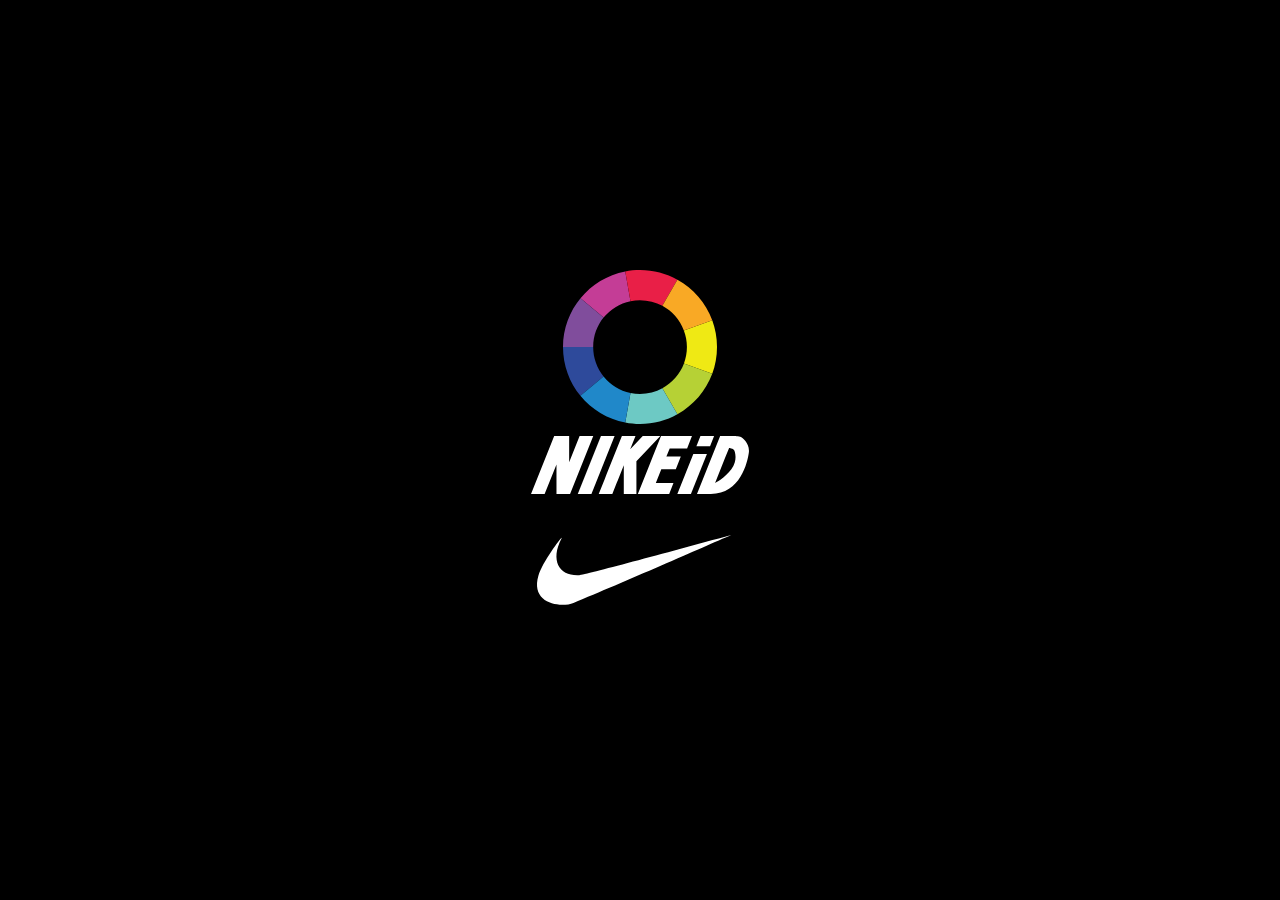
<file: index.html>
<!DOCTYPE html>
<html lang="en" dir="ltr">

<head>
  <meta charset="utf-8">
  <title>Nike logo</title>
  <script src="https://ajax.googleapis.com/ajax/libs/jquery/3.3.1/jquery.min.js"></script>
  <link rel="stylesheet" type="text/css" href="css/style.css">
  <script type="text/javascript" src="js/main.js"></script>
  <script src='js/spectrum.js'></script>
  <link rel='stylesheet' href='css/spectrum.css' />
  <link rel="shortcut icon" href="img/nikeLogo.png">

</head>

<!--  LOADING SCREAN CONTAINER -->

<body onload="loading()">
  <div class="loadingScrean" id="loadingScrean">
    <div class="loadingAnimation">

      <div class="nikeID">
        <img src="img/NikeID_circle.svg" class="rotate">

        <div class="countdown" id="countdown">
          <script>
            var i = 0;
            window.setInterval(function(){
              i++;
              if(i<=8){
              document.getElementById('countdown').innerHTML = i;
            }
            else {
              clearInterval();
            }
            }, 1000);

          </script>
        </div>
        <img src="img/NikeID_text.svg" class="nikeIDText">
      </div>
      <canvas id="c1" class="c1">
        <script>
          var c = document.getElementById("c1");
        c.height = document.documentElement.clientheight;
        c.width = document.documentElement.clientwidth;
        var ctx = c.getContext("2d")
        drawSNike(ctx);
      </script>

    </div>
  </div>

  <!--  PAGE CONTENT CONTAINER -->
  <div class="content" id="content">

    <!--      HEADER     -->
    <div class="nav">
      <div class="headerIcons">
        <img src="img/NikeID_circle.svg" class="headerCircle">
        <img src="img/NikeID_text.svg" class="headerText">
      </div>


      <div class="buttons">
        <div class="button" id="airForce1Button">
          Air Force 1
        </div>
        <div class="button" id="mercurialVaporButton">
          Mercurial Vapor 12
        </div>

      </div>
    </div>


    <!--  AIR FORCE 1 CONTAINER -->
    <div class="airForce1">

      <!--          SVG LOGO CONTAINER         -->
      <div class="svgLogo">
        <svg class="svgLogo" version="1.1" xmlns="http://www.w3.org/2000/svg" xmlns:xlink="http://www.w3.org/1999/xlink" x="0px" y="0px" viewBox="0 0 361 185" style="enable-background:new 0 0 361 185;" xml:space="preserve">
          <style type="text/css">
            .st0 {
              fill: #FFFFFF;
              stroke: #000000;
              stroke-width: 0.5;
              stroke-miterlimit: 10;
            }
          </style>
          <g>
            <path class="st0 colorMain" d="M226.4,39.8c-1.3-1.2-2.7-2.3-4.1-3.4c-2.4-1.9-4.9-3.8-7.6-5.1c-0.9-0.4-2-1-3-0.7c-0.8,0.2-1.5,1.1-2.1,1.7
        		c-0.7,0.6-1.3,1.2-2,1.8c-1.3,1.2-2.7,2.3-4,3.5c-0.6,0.5-1.3,1-1.8,1.6c0,0-1.5,1.5-1.4,4.1c0.1,1.9-0.3,4.1-1.2,5.8
        		c-1,1.7-2.6,3-4.5,3.9c-0.6,0.3-1.2,0.5-1.9,0.3c-2-0.5-1.7-3.7-1.6-5.2c0-0.6,0.1-1.2,0.2-1.8c0-0.3,0.5-2,0.3-2.1
        		c-2-1.8-4.1-2.5-4.1-2.5c-0.1,0.7-0.1,1.3-0.2,2c0,0.4-0.1,0.7-0.1,1.1c0,0.2,0,0.6-0.1,0.8c0,0.1-0.1,0.1-0.1,0.1
        		c-0.3,0.3-0.9,0.4-1.2,0.6c-0.1,0-0.9,0.4-0.9,0.4c-0.1,0.8-0.1,1.7-0.2,2.5c-0.1,1.8-0.2,3.4-0.8,5.1c-0.3,0.9-0.7,1.7-1.3,2.5
        		c-0.5,0.7-1.1,1.4-1.9,1.6c-1,0.2-1.8-0.4-2.4-1c-0.5-0.5-0.8-1.1-1.2-1.6c-0.1-0.2-1.4-2.4-1.3-2.5c0,0-1.5,1.1-1.5,1.1
        		c-0.1,2.3-0.2,4.6-0.4,6.8c0,0.8-0.1,1.6-0.1,2.3c-0.1,1.2-0.2,2.4-0.8,3.5c-0.3,0.6-0.7,1.1-1.1,1.7c-0.5,0.7-1.3,1.5-2.3,1.5
        		c-1.1,0-1.8-1.1-2.2-2c-0.7-1.4-1-3-1.3-4.6c-0.1-0.8-0.3-1.5-0.4-2.3c0,0-5,2.5-5,2.5c-0.1,1-0.2,2-0.3,3.1c-0.1,1,0,2-0.3,3
        		c-0.3,0.8-0.8,1.6-1.5,2.1c-1.1,0.8-2.2,2.1-3.7,2.2c-0.7,0-1.4-0.3-1.8-1c-0.5-0.8-0.6-1.8-0.6-2.6c0-0.5,0-1,0-1.6
        		c0-0.3,0-0.6,0-0.9c0-0.2,0-0.9,0.1-1c0,0-4.8,4.7-4.8,4.7c0,2.4,0,4.8,0,7.1c0,1.1,0,2.2,0,3.3c0,0.1,0,0.2,0,0.4
        		c-0.1,0.1-0.2,0.2-0.3,0.3c-1.2,1.1-3.1,2.3-4.7,1.6c-2.1-0.9-1.8-4.4-1.7-6.2c0.1-0.8,0.2-1.6,0.3-2.4l-5.4,1.5c0,0-5.8,16.2-9,7
        		l-6.3,3.6c0,2.1-0.3,4.5-1.2,6.4c-0.5,1.1-1.3,2.2-2.7,2.1c-4.1-0.2-4.3-5.3-3.7-8.3c0,0,0-0.2,0.1-0.2c0,0-15.6,7.3-15.6,7.3
        		s-1.1,9.2,5.2,8.7c6.3-0.5,8.1-1.1,22.4-6.4c4.5-1.7,9-3.3,13.4-5c3.2-1.2,6.3-2.4,9.5-3.6c0.5-0.2,1-0.4,1.5-0.6
        		c0.5-0.2,1-0.3,1.4-0.5c0.5-0.2,0.9-0.6,1.3-0.9c1-0.8,2-1.6,3-2.3c3-2.2,6.2-4.3,9.5-6.1c2.1-1.1,4.3-2.1,6.5-2.9
        		c1.2-0.4,2.4-0.6,3.4-1.4c2-1.5,3.6-3.6,5.3-5.4c2.1-2.2,4.4-4.2,7-5.9c1.5-1,3.1-1.9,4.8-2.7c0.8-0.4,1.7-0.8,2.6-1.1
        		c0.8-0.3,1.7-0.5,2.4-1c3.7-2.4,7.4-4.7,11.2-7c3.4-2.1,6.9-4.2,10.3-6.2c2.3-1.4,4.6-2.7,6.9-4.1C225.6,40.3,226,40.1,226.4,39.8z
        		" />
            <path class="st0 colorMain" d="M333.7,121.1c-0.2,1.7-0.3,3.3-0.5,5c0,0,3-3.9,2.6-38.1c0-3.8-0.2-7.7-0.6-11.5c-0.6-6.6-1.6-13.2-3.6-19.5
          		c-0.6-2-1.3-4-2.2-6c-1.2-2.7-3-5.1-3.7-8c-0.1-0.3-0.1-0.7-0.3-1c-0.8-1.4-2.7-1.5-4.1-1.3c-5.2,0.7-9.9,3.8-11.6,9
          		c-2.9,9-7.7,12.9-18.4,17.7c-10.7,4.8-45.1-18.7-45.1-18.7c5.8-9.4-11.4-29.7-15.3-34.8s-12,0.5-12,0.5l0,0c0,0,0,0,0,0
          		c2.1,1.2,6.6,4.9,6.6,4.9s1.6,1.3-1.3,2c-2.8,1.1-3.7,1.8-3.7,1.8s-3.9,3.2-4.6,4.5c-2.8,0-6.7-0.1-11.3,4.6l-4.2-3.6L188,40.2
          		h-1.6c0,0-2.2,2.3-6.9,6.2s-4.2,4.5-4.2,4.5c-5.8,1.9-8.8,6.9-8.8,6.9c-2.7-0.5-2.4-0.3-8.1,2.2c-5.7,2.5-4.9,4-4.9,4
          		c-2.8,0.5-10.6,4.2-10.6,6.2c0,2-2.8,3.4-2.8,3.4c-7.1-1.3-11.5,5.1-11.8,6.5c-0.3,1.4-3.4,3.5-3.4,3.5c-5.9-2.7-11.8,4.4-11.8,4.4
          		c-0.6,3-0.5,8.1,3.7,8.3c1.3,0.1,2.2-1,2.7-2.1c0.9-2,1.1-4.3,1.2-6.4l6.3-3.6c3.3,9.2,9-7,9-7l5.4-1.5c-0.1,0.8-0.2,1.6-0.3,2.4
          		c-0.1,1.7-0.4,5.3,1.7,6.2c1.6,0.7,3.5-0.5,4.7-1.6c0.1-0.1,0.2-0.2,0.3-0.3c0-0.1,0-0.2,0-0.4c0-1.1,0-2.2,0-3.3
          		c0-2.4,0-4.8,0-7.1c0,0,4.7-4.7,4.8-4.7c-0.1,0.1-0.1,0.8-0.1,1c0,0.3,0,0.6,0,0.9c0,0.5,0,1,0,1.6c0.1,0.9,0.1,1.9,0.6,2.6
          		c0.4,0.6,1.1,1,1.8,1c1.5-0.1,2.6-1.3,3.7-2.2c0.7-0.5,1.2-1.3,1.5-2.1c0.3-1,0.3-2,0.3-3c0.1-1,0.2-2,0.3-3.1l5-2.5
          		c0.1,0.8,0.2,1.6,0.4,2.3c0.3,1.6,0.7,3.2,1.3,4.6c0.4,0.9,1.1,2,2.2,2c0.9,0,1.7-0.9,2.3-1.5c0.4-0.5,0.8-1.1,1.1-1.7
          		c0.6-1.1,0.8-2.3,0.8-3.5c0-0.8,0.1-1.6,0.1-2.3c0.1-2.3,0.2-4.6,0.4-6.8l1.5-1.1c-0.1,0.1,1.1,2.3,1.3,2.5
          		c0.3,0.6,0.7,1.1,1.2,1.6c0.6,0.7,1.5,1.3,2.4,1c0.8-0.2,1.4-0.9,1.9-1.6c0.5-0.8,0.9-1.6,1.3-2.5c0.7-1.7,0.7-3.3,0.8-5.1
          		c0.1-0.8,0.1-1.7,0.2-2.5c0-0.1,0.9-0.4,0.9-0.4c0.4-0.2,0.9-0.3,1.2-0.6c0,0,0.1-0.1,0.1-0.1c0.1-0.2,0.1-0.5,0.1-0.8
          		c0-0.4,0.1-0.7,0.1-1.1c0.1-0.7,0.1-1.3,0.2-2c0,0,2.1,0.8,4.1,2.5c0.1,0.1-0.3,1.8-0.3,2.1c-0.1,0.6-0.2,1.2-0.2,1.8
          		c-0.1,1.5-0.3,4.7,1.6,5.2c0.6,0.1,1.3-0.1,1.9-0.3c1.8-0.9,3.4-2.1,4.5-3.9c1-1.7,1.3-3.9,1.2-5.8c-0.1-2.5,1.4-4.1,1.4-4.1
          		c0.5-0.6,1.2-1,1.8-1.6c1.3-1.2,2.7-2.3,4-3.5c0.7-0.6,1.3-1.2,2-1.8c0.6-0.5,1.3-1.4,2.1-1.7c0.9-0.3,2.1,0.3,3,0.7
          		c2.7,1.3,5.2,3.2,7.6,5.1c1.4,1.1,2.8,2.2,4.1,3.4c-0.4,0.3-0.9,0.5-1.3,0.8c-2.3,1.3-4.6,2.7-6.9,4.1c-3.4,2.1-6.9,4.1-10.3,6.2
          		c-3.8,2.3-7.5,4.6-11.2,7c-0.7,0.5-1.6,0.7-2.4,1c-0.9,0.3-1.7,0.7-2.6,1.1c-1.7,0.8-3.3,1.7-4.8,2.7c-2.6,1.7-4.8,3.7-7,5.9
          		c-1.7,1.8-3.3,3.9-5.3,5.4c-1,0.8-2.2,0.9-3.4,1.4c-2.2,0.8-4.4,1.8-6.5,2.9c-3.3,1.8-6.5,3.8-9.5,6.1c-1,0.7-2,1.5-3,2.3
          		c-0.4,0.3-0.8,0.7-1.3,0.9c-0.5,0.2-1,0.3-1.4,0.5c-0.5,0.2-1,0.4-1.5,0.6c-3.2,1.2-6.3,2.4-9.5,3.6c-4.5,1.7-8.9,3.4-13.4,5
          		c-14.3,5.3-16,5.9-22.4,6.4c-6.3,0.5-5.2-8.7-5.2-8.7c-7,4.8-59,18.8-59,18.8c5.8,1,29.8,4.9,46,4.9s33.3-0.6,33.3-0.6
          		s12.4,0,11.6-12.4c-0.5-5.6-0.5-8.5-0.5-8.5l23.6-9.5c0,0,9.5,16,19,21.7c9.6,5.7,17.2,11.3,21.1,20.6c1.7,3.8,1.6,4.7,1.3,6
          		c0,0,0,0,0,0c15.4-2.4,45.4-5.8,65.4-7.7c0,0,0,0,0,0c-2.2-14.1-9.8-26.7-9.8-26.7l78.4-20c0.3,0.3,0.7,0.7,1,1
          		c1.8,2.1,3.3,4.6,4.1,7.3c0.3,1.1,0.5,2.2,0.6,3.4c0,0.6,0,1.1,0,1.7c0,0.7,0.3,1.4,0.5,2.1c0.1,0.7,0.2,1.4,0.3,2.1
          		c0.4,3.6,0.2,7.3,0.1,10.9C334.3,113.8,334,117.5,333.7,121.1z M227,40.3c0,0,8.1,7.3,15.6,14.3s24.6,14.1,36.1,18.3s25-0.9,27.2-2
          		c2.6,0.4,5.8,4.1,5.8,4.1l-74,14.3c0,0-0.8-0.7-13.2-7.9S204,53.9,204,53.9L227,40.3z M247.3,101.3l-37.6,7.5
          		c0,0-24.8,5.4-31.5-9.5c-6.8-19.4,22.8-32.5,22.8-32.5c-7.1,34.3,36.1,23.5,36.1,23.5s49.2-9,66.7-12.6s23.4,3,23.4,3L247.3,101.3z
          		" />
          </g>
          <g>
            <path class="st0 colorSwosh" d="M327.1,80.7c0,0-5.9-6.5-23.4-3S237,90.4,237,90.4s-43.3,10.8-36.1-23.5c0,0-29.5,13.1-22.8,32.5
        		c6.8,14.9,31.5,9.5,31.5,9.5l37.6-7.5L327.1,80.7z" />
          </g>
          <g>
            <path class="st0 colorFrontPanel" id="colorFrontPanel" d="M192.3,136.3c0.5-0.1,1.1-0.2,1.7-0.3c0,0,0,0,0,0c0.2-1.3,0.3-2.2-1.3-6c-3.9-9.3-11.5-14.9-21.1-20.6
        		c-9.6-5.7-19-21.7-19-21.7L129,97.3c0,0,0.1,2.9,0.5,8.5c0.8,12.4-11.6,12.4-11.6,12.4s-17,0.6-33.3,0.6s-40.3-3.9-46-4.9
        		c-4.4,4-8.6,17.3-8.6,17.3c6.8,2.1,33.6,9.8,60,9.9S171.3,139.7,192.3,136.3z" />
          </g>
          <g>
            <path class="st0 colorBackPanel" d="M311.6,74.9c0,0-3.2-3.6-5.8-4.1c-2.2,1.1-15.8,6.3-27.2,2s-28.6-11.3-36.1-18.3S227,40.3,227,40.3l-23,13.6
        		c0,0,8,20.3,20.4,27.4s13.2,7.9,13.2,7.9L311.6,74.9z" />
            <path class="st0 colorBackPanel" d="M249.6,101.7c0,0,7.5,12.6,9.8,26.7c0,0,0,0,0,0c8.6-0.8,15.3-1.3,18.3-1.4c10.1-0.1,55.5-0.9,55.5-0.9
        		c0.2-1.7,0.4-3.3,0.5-5c0.4-3.7,0.6-7.3,0.8-11c0.2-3.6,0.3-7.3-0.1-10.9c-0.1-0.7-0.2-1.4-0.3-2.1c-0.2-0.7-0.5-1.4-0.5-2.1
        		c0-0.6,0-1.1,0-1.7c-0.1-1.1-0.3-2.3-0.6-3.4c-0.8-2.7-2.2-5.2-4.1-7.3c-0.3-0.4-0.6-0.7-1-1" />
          </g>
          <g>
            <path class="st0 colorTop" d="M226.4,39.8c-1.3-1.2-2.7-2.3-4.1-3.4c-2.4-1.9-4.9-3.8-7.6-5.1c-0.9-0.4-2-1-3-0.7c-0.8,0.2-1.5,1.1-2.1,1.7
        		c-0.7,0.6-1.3,1.2-2,1.8c-1.3,1.2-2.7,2.3-4,3.5c-0.6,0.5-1.3,1-1.8,1.6c0,0-1.5,1.5-1.4,4.1c0.1,1.9-0.3,4.1-1.2,5.8
        		c-1,1.7-2.6,3-4.5,3.9c-0.6,0.3-1.2,0.5-1.9,0.3c-2-0.5-1.7-3.7-1.6-5.2c0-0.6,0.1-1.2,0.2-1.8c0-0.3,0.5-2,0.3-2.1
        		c-2-1.8-4.1-2.5-4.1-2.5c-0.1,0.7-0.1,1.3-0.2,2c0,0.4-0.1,0.7-0.1,1.1c0,0.2,0,0.6-0.1,0.8c0,0.1-0.1,0.1-0.1,0.1
        		c-0.3,0.3-0.9,0.4-1.2,0.6c-0.1,0-0.9,0.4-0.9,0.4c-0.1,0.8-0.1,1.7-0.2,2.5c-0.1,1.8-0.2,3.4-0.8,5.1c-0.3,0.9-0.7,1.7-1.3,2.5
        		c-0.5,0.7-1.1,1.4-1.9,1.6c-1,0.2-1.8-0.4-2.4-1c-0.5-0.5-0.8-1.1-1.2-1.6c-0.1-0.2-1.4-2.4-1.3-2.5c0,0-1.5,1.1-1.5,1.1
        		c-0.1,2.3-0.2,4.6-0.4,6.8c0,0.8-0.1,1.6-0.1,2.3c-0.1,1.2-0.2,2.4-0.8,3.5c-0.3,0.6-0.7,1.1-1.1,1.7c-0.5,0.7-1.3,1.5-2.3,1.5
        		c-1.1,0-1.8-1.1-2.2-2c-0.7-1.4-1-3-1.3-4.6c-0.1-0.8-0.3-1.5-0.4-2.3c0,0-5,2.5-5,2.5c-0.1,1-0.2,2-0.3,3.1c-0.1,1,0,2-0.3,3
        		c-0.3,0.8-0.8,1.6-1.5,2.1c-1.1,0.8-2.2,2.1-3.7,2.2c-0.7,0-1.4-0.3-1.8-1c-0.5-0.8-0.6-1.8-0.6-2.6c0-0.5,0-1,0-1.6
        		c0-0.3,0-0.6,0-0.9c0-0.2,0-0.9,0.1-1c0,0-4.8,4.7-4.8,4.7c0,2.4,0,4.8,0,7.1c0,1.1,0,2.2,0,3.3c0,0.1,0,0.2,0,0.4
        		c-0.1,0.1-0.2,0.2-0.3,0.3c-1.2,1.1-3.1,2.3-4.7,1.6c-2.1-0.9-1.8-4.4-1.7-6.2c0.1-0.8,0.2-1.6,0.3-2.4l-5.4,1.5c0,0-5.8,16.2-9,7
        		l-6.3,3.6c0,2.1-0.3,4.5-1.2,6.4c-0.5,1.1-1.3,2.2-2.7,2.1c-4.1-0.2-4.3-5.3-3.7-8.3c0,0,0-0.2,0.1-0.2c0,0-15.6,7.3-15.6,7.3
        		s-1.1,9.2,5.2,8.7c6.3-0.5,8.1-1.1,22.4-6.4c4.5-1.7,9-3.3,13.4-5c3.2-1.2,6.3-2.4,9.5-3.6c0.5-0.2,1-0.4,1.5-0.6
        		c0.5-0.2,1-0.3,1.4-0.5c0.5-0.2,0.9-0.6,1.3-0.9c1-0.8,2-1.6,3-2.3c3-2.2,6.2-4.3,9.5-6.1c2.1-1.1,4.3-2.1,6.5-2.9
        		c1.2-0.4,2.4-0.6,3.4-1.4c2-1.5,3.6-3.6,5.3-5.4c2.1-2.2,4.4-4.2,7-5.9c1.5-1,3.1-1.9,4.8-2.7c0.8-0.4,1.7-0.8,2.6-1.1
        		c0.8-0.3,1.7-0.5,2.4-1c3.7-2.4,7.4-4.7,11.2-7c3.4-2.1,6.9-4.2,10.3-6.2c2.3-1.4,4.6-2.7,6.9-4.1C225.6,40.3,226,40.1,226.4,39.8z
        		" />
            <path class="st0 colorTop" d="M200.8,28.8C200.8,28.8,200.8,28.8,200.8,28.8c0.1-0.1,0.3-0.2,0.6-0.5c2.9-2.5,15.8-13.6,17.8-13.7
        		c2.1,1.2,6.6,4.9,6.6,4.9s1.6,1.3-1.3,2c-2.8,1.1-3.7,1.8-3.7,1.8s-3.9,3.2-4.6,4.5c-2.8,0-6.7-0.1-11.3,4.6" />
          </g>
          <g>
            <path class="st0 colorMidsole" d="M39.7,153.2c0.4,0.5,0.9,0.9,1.4,1.3c3.3,2.8,7.4,4.5,11.6,5.5c3.6,0.9,7.2,1.7,10.8,2.3
        		c1.8,0.3,3.7,0.5,5.5,0.7c1.8,0.2,3.7,0.4,5.5,0.5c1.8,0.1,3.5,0.2,5.3,0.3c1.6,0.1,3.2,0.1,4.8,0.2c1.4,0,2.8,0.1,4.2,0.1
        		c1.1,0,2.2,0,3.2,0c0.7,0,1.4,0,2.1,0c0.3,0,0.5,0,0.8,0l161.2,0.5c0,0,48.3,0,58.5-0.2c8-0.1,14.6-2.5,18.3-4.7
        		c1.4-1,2.4-1.7,2.4-1.7c2.4-13-2-31.9-2-31.9s-45.4,0.8-55.5,0.9s-64.3,6-85.3,9.3s-76,4.8-102.3,4.7s-53.3-7.8-60-9.9
        		c-4.9,7.9-5.5,14.9-5.5,14.9C30,146.8,34.9,148,39.7,153.2z" />
          </g>
          <g>
            <path class="st0 colorSole" d="M214.3,174.7h79.3c0,0,22.2-0.2,32.8-4.5c10.7-4.3,8.7-7.7,8.7-12.2c-2.5,2.3-10.5,6.2-20.7,6.3
        		c-10.2,0.2-58.5,0.2-58.5,0.2L94.8,164c-0.3,0-0.5,0-0.8,0c-0.7,0-1.4,0-2.1,0c-1.1,0-2.2,0-3.2,0c-1.4,0-2.8,0-4.2-0.1
        		c-1.6,0-3.2-0.1-4.8-0.2c-1.8-0.1-3.5-0.2-5.3-0.3c-1.8-0.1-3.7-0.3-5.5-0.5c-1.8-0.2-3.7-0.4-5.5-0.7c-3.6-0.6-7.2-1.4-10.8-2.3
        		c-4.1-1.1-8.3-2.7-11.6-5.5c-0.5-0.4-1-0.9-1.4-1.3c-4.8-5.2-9.7-6.3-15.2-7.2c-0.8,2.8-2.7,14.2,14.5,19.7s47.5,8.7,60.2,8.7
        		S214.3,174.7,214.3,174.7z" />
          </g>
          <g>
            <path class="st0 colorAir" d="M296.3,146.3l-5,10.3l1.5,0l0.9-1.5h2.8v1.5h0.9v-10.3H296.3z M296,154.1h-2l2-4.1V154.1z" />
            <path class="st0 colorAir" d="M308.7,148.8c-0.1-2.4-4.3-2.6-4.3-2.6l-3,10.3h1.5l0.9-3.4l2.2,3.4h2l-2.6-3.9
        		C307.2,152.7,308.7,151.3,308.7,148.8z M304.6,151.1l0.7-3.6c0,0,2.1-0.1,1.9,2.2C307.1,150.4,306.8,151.3,304.6,151.1z" />
            <polyline class="st0 colorAir" points="298.3,156.5 301.1,146.3 302.5,146.3 299.8,156.5 	" />
          </g>
        </svg>
      </div>

      <!--        COLORPICKERS       -->
      <div class="row">
        <div class="element" id="colorSole">
          <div class="title">
            Sole
          </div>
          <div class="picker">
            <input type='text' id="colorSoleP" />
          </div>
        </div>

        <div class="element" id="colorMidsole">
          <div class="title">
            Midsole
          </div>
          <div class="picker">
            <input type='text' id="colorMidsoleP" />
          </div>
        </div>

        <div class="element" id="colorFrontPanel">
          <div class="title">
            Front panel
          </div>
          <div class="picker">
            <input type='text' id="colorFrontPanelP" />
          </div>
        </div>

        <div class="element" id="colorBackPanel">
          <div class="title">
            Back panel
          </div>
          <div class="picker">
            <input type='text' id="colorBackPanelP" />
          </div>
        </div>

        <div class="element" id="colorMain">
          <div class="title">
            Base
          </div>
          <div class="picker">
            <input type='text' id="colorMainP" />
          </div>
        </div>

        <div class="element" id="colorSwosh">
          <div class="title">
            Swosh
          </div>
          <div class="picker">
            <input type='text' id="colorSwoshP" />
          </div>
        </div>

        <div class="element" id="colorAir">
          <div class="title">
            AIR logo
          </div>
          <div class="picker">
            <input type='text' id="colorAirP" />
          </div>
        </div>

        <div class="element" id="colorTop">
          <div class="title">
            Top
          </div>
          <div class="picker">
            <input type='text' id="colorTopP" />
          </div>
        </div>

        <script>
          pickersAirForce1();
          hoverOverlay();
        </script>
      </div>

    </div>

    <!--  MERCURIAL VAPOR CONTAINER -->
    <div class="mercurialVapor">

      <!--          SVG LOGO CONTAINER         -->
      <div class="svgLogo" style="/*padding-top: 223px;*/padding-top: 50px;">
        <svg version="1.1" xmlns="http://www.w3.org/2000/svg" xmlns:xlink="http://www.w3.org/1999/xlink" x="0px" y="0px" viewBox="0 0 91.8 42.4" style="enable-background:new 0 0 113.4 65.2;" xml:space="preserve">
          <style type="text/css">
            .st1 {
              fill: white;
              stroke: #000000;
              stroke-width: 0.25;
              stroke-miterlimit: 10;
            }
          </style>
          <g>
            <path class="st1 solePlate" d="M0,29.8c0,0,12.7,3.9,14.7,4.8s4.8,2.6,5.9,2.8s1.6,0.1,2.8,0.5c1.1,0.3,2.2,0.8,3.9,0.9
          		c1.7,0.1,2.8,0.4,4-0.3c1.2-0.7,2.6-2,4.1-2.1s4,0.2,5.1,0.1c1.1,0,2.6-0.1,4.6-0.3c2-0.2,6.2-0.9,4.9,0c-1.4,1-2.1,1.2-3.2,1.3
          		c-1.1,0.1-3.1,0.8-5.4,1.6c-2.3,0.8-2.8,0.8-2.9,1.8L34.3,41h-1.5l-2.4-1c0,0-1.4-1.3-2.8-0.7c-1.1,0.2-1.1,0.1-1.4,0.5l-1.8-0.3
          		L23.2,39c0,0-1.7-1.3-3.2-1.2c-0.8,0.1-1.5,0.7-1.8,2l-1.7-0.1L14.3,39c0,0-0.8-1.3-1.4-1.9s-0.9-1.3-1.5-1.4s-2.3-0.8-2.4-0.6
          		s-0.5,0.5-0.7,0.6s-0.5,0.4-0.7,1l-1.4-0.4l-1.5-1c0,0-0.5-0.8-0.8-1.1s-0.5-0.5-0.5-0.7S3.1,33,2.8,33S0.1,31.8,0,29.8z" />
            <path class="st1 solePlate" d="M61.3,36.9c0,0,0.5-0.6,1.3-0.7s3.2,0,3.8-0.1s6.2-0.9,7.6-1.2s3.3-0.9,4.3-1.2s4-1.2,5.8-0.9S91,34,91,34
          		s0.2,1.6-2.5,2.5c-1.5,0.5-1.7,0.6-3,2.7l-6.2,1.1h-0.6l-0.2-0.5l-0.4,0c0,0-0.4-1.5-0.5-1.8s-0.3-0.5-0.3-0.5l-1.1,0
          		c0,0-0.8-0.1-1-0.1s-1.3,1.3-1.7,2.4l-0.9,0.2l-3.8,0c0,0-0.3-2.8-1.9-2.8S61.6,37.1,61.3,36.9z" />
          </g>
          <g>
            <polygon class="st1 studs" points="68.9,40.1 69,41.6 73,41.8 73.6,39.9 72.7,40.1 	" />
            <path class="st1 studs" d="M78.1,40l0.3,1.9l0.5-0.1l0.2,0.4c0,0,0.4,0.2,1,0.1s4.7-0.8,4.7-0.8s0.6-2.2,0.8-2.3l-6.2,1.1h-0.6l-0.2-0.5L78.1,40z" />
            <path class="st1 studs" d="M37.7,42.4c-0.8,0-3.2,0-3.2,0l-4-1.1l-0.1-1.4l2.4,1l5.6-0.1C38.4,40.8,38.5,42.4,37.7,42.4z" />
            <path class="st1 studs" d="M26.2,39.7c0,0-0.1,0.8-0.5,0.7s-1.5-0.3-1.5-0.3l-1.1-0.4l0-0.8l1.3,0.5L26.2,39.7z" />
            <path class="st1 studs" d="M18.2,39.8c0,0-0.2,1.4-0.4,1.4c-0.2,0-1-0.1-1-0.1l-2.3-0.8l0-1.4l2.1,0.7L18.2,39.8z" />
            <polygon class="st1 studs" points="7.6,36.7 7.1,37.8 4.7,36.5 4.7,35.3 6.2,36.3 	" />
          </g>
          <g>
            <g>
              <path class="st1 main" d="M81,15.4c0.7-0.6,2.2-2.2,2.5-2.7c0.1-0.2,0.4-0.6,0.8-1C83.5,12.7,82.3,14.1,81,15.4
          			c-0.2,0.2-0.3,0.2-0.4,0.4C80.7,15.6,80.9,15.5,81,15.4z" />
              <path class="st1 main" d="M86.8,8.8c0.2-0.2,0.4-0.3,0.6-0.4c-0.1,0-0.2,0.1-0.3,0.1c-0.3,0.2-0.8,0.8-1.3,1.4
          			C86,9.5,86.4,9.1,86.8,8.8z" />
              <path class="st1 main" d="M91.7,22.9c0,0.1,0,0.2,0,0.3C91.8,23,91.7,22.9,91.7,22.9z" />
              <path class="st1 main" d="M91.8,24.2c0-0.3,0-0.7,0-0.9C91.8,23.6,91.8,24,91.8,24.2z" />
              <path class="st1 main" d="M91.7,22.6c0,0.1,0,0.2,0.1,0.3c0,0,0,0,0,0l-1-5.9l-0.9,0.4C89.8,17.3,91.5,21.7,91.7,22.6z" />
              <path class="st1 main" d="M80.6,33l-0.3,0.1c0.4-0.1,0.9-0.2,1.4-0.3l-0.4,0.1c0,0-0.1-1.4-0.2-1.6C81.2,31.3,80.7,32.8,80.6,33z" />
              <path class="st1 main" d="M61.9,8.6c0,0-1.5-3.4-1.7-3.8c-0.2-0.3-0.4-1.1-0.4-1.3c0-0.3,0.3-0.6,0.6-1.1c0.3-0.4,2-1.6,2.2-1.9
          			C62.9,0.2,62.5,0,62.5,0S62.1,0.3,58,2.9c-4.1,2.6-4.7,3.3-4.7,3.3s0.9,0.6,1.6,1.1c0.2,0.1,0.4,0.3,0.6,0.5l0,0
          			c0,0,1-0.6,1.6-0.6c0.6-0.1,2.2,0.1,3.3,0.6" />
              <path class="st1 main" d="M91.8,24.3c0,0-0.2-2.6-2.5-6.9l-1.4,0.3c0,0-1.6,7.4-1.8,9.1c0,0-1.4-4.7-2.1-8.3l-6.1,1.2
          			c0,0-3.1,12.7-5,15.3c0.5-0.1,0.9-0.2,1.1-0.2c1.4-0.4,3.3-0.9,4.3-1.2c0.4-0.1,1-0.3,1.7-0.5l-0.1,0l1.3-4.3c0,0,0.6,3,0.6,3.9
          			l0,0c0.8-0.1,1.6-0.2,2.3-0.1c1.1,0.2,3.4,0.6,5.1,1l-0.1,0c0,0,0.7-2.2,0.3-3.6c0,0-0.6,2.7-1.3,3.4l-0.4-0.1
          			c0,0,1.2-1.9,1.8-5.7c0,0,0.7,4.1-0.2,6C90.3,33.9,91,34,91,34C92,32,91.8,25.1,91.8,24.3z" />
              <path class="st1 main" d="M72.9,35.1l-0.7,0.1C72.4,35.2,72.7,35.1,72.9,35.1z" />
              <path class="st1 main" d="M75.3,27.4c0.8-3.2,2.1-8,2.1-8l7-1.3l1.6,6.8l1.6-7.4c0,0,2.8-0.6,3.1-0.9l-0.1-0.9c0,0-0.5-3.1-0.6-3.7
          			c-0.1-0.7-0.4-1.8-0.6-2.2s-0.5-0.8-0.7-1.1c-0.1-0.2-0.4-0.2-0.7-0.2c0.3,0,1,0.2,0.8,0.6c0,0-0.3,0.3-0.6,0.6s-0.6,0.5-1.1,1.1
          			s-2.1,2.3-2.5,2.9c-0.4,0.5-1.4,1.7-2,2.1S81,16.7,80.5,17c-0.5,0.3-0.9,0.6-1.7,0.8c-0.8,0.1-2,0.2-2.8,0
          			c-0.8-0.2-2.3-0.6-3.4-1.1c-1.1-0.6-3.5-2-4.2-2.5c-0.7-0.5-2.5-1.9-3.5-2.6c-1-0.7-2.7-2-4.1-2.6c-1.3-0.6-2-1-2.8-1.1
          			c-0.8-0.1-1.3-0.3-1.8,0C56,8,55.8,8.1,55.8,8.1l0,0c0.7,0.7,1.5,1.5,2,2c0.7,0.8,0.5,1,0.1,1.2c-0.4,0.2-0.8-0.1-0.8-0.1
          			s-0.7-0.8-1.6-1.8C55.4,9.3,55.2,9.1,55,9c0,0-0.4,0.5-0.7,0.8c-0.3,0.3-0.4,0.4-0.6,0.6c-0.2,0.2-0.5,0.4-0.6,0.6
          			c-0.1,0.2-0.4,0.7-0.5,0.5c-0.1-0.3-0.2-0.5,0.2-0.9c0.5-0.4,0.9-0.8,1.1-1.1c0.2-0.3,0.5-0.6,0.6-0.7c-0.9-0.8-1.9-1.5-2.2-1.7
          			c-0.3-0.2-0.2,0.5-0.2,1.7c0,1.2,0.2,2.9,0.3,3.7s-0.2,1.2-0.6,1.3c-0.5,0.1-0.6-0.7-0.6-0.7s-0.1-1-0.2-2.5
          			c-0.1-1.5,0.1-3.3,0.1-3.3S49.7,8,48.9,8.5S48.2,9,48.4,9.2c0.3,0.2,1.2,1,1.2,1l-1,0.7c0,0-0.9-0.8-1.3-1.1
          			c-0.5-0.3-0.5,0.3-0.6,1c-0.1,0.8-0.1,2.5,0,3.6c0,1-0.7,1-1,1.1c-0.3,0-0.3-1.1-0.3-2.3c0-1.2,0.4-3.2,0.4-3.2s-0.5,0.2-1,0.3
          			c-0.5,0.2-0.9,0.4-1.5,0.7c-0.6,0.3-0.9,0.6-0.6,0.7c0.3,0.1,1,0.7,1.6,1.2c0.6,0.5,0.1,0.9-0.3,1.1s-1-0.4-1-0.4s-0.6-0.5-1.2-1
          			c-0.6-0.5-0.6-0.1-0.7,0.3s-0.4,2.7-0.5,3.6c-0.1,0.9-0.7,0.9-1,0.9c-0.3,0-0.2-0.9-0.1-2.3s0.8-2.6,0.8-2.6s-0.1,0-0.4,0.1
          			c-0.4,0.1-1.3,0.5-2,0.9c-0.7,0.3-1,0.6-0.8,0.7c0.2,0.1,0.7,0.5,1.1,0.8c0.4,0.3,0.2,0.7-0.1,0.9c-0.3,0.2-0.7,0.1-0.7,0.1
          			s-0.2,0-0.8-0.6c-1.1-1.1-1.3-0.3-1.5,0.1c-0.2,0.4-0.9,2.3-1,2.7s-0.3,0.5-0.3,0.5s-0.3,0.1-0.6,0.2c-0.3,0.1-0.3-0.3-0.3-0.5
          			s0.1-0.7,0.2-1.1s1.1-2.2,1.1-2.2c-0.7,0-2.9,1.3-2.9,1.3s0.8,0.5,1.1,0.7c0.2,0.2-0.2,0.4-0.6,0.5c-0.4,0.1-0.6,0-0.6,0
          			s-0.3-0.2-0.9-0.6c-0.6-0.4-0.8,0.3-1.2,0.7s-0.8,1.7-1,2c-0.2,0.3-0.4,0.4-0.8,0.4c-0.4,0.1-0.4,0-0.4-0.4c0-0.3,0.2-0.8,0.2-0.8
          			l1.1-1.5c0,0-0.8,0.3-1.2,0.5c-0.4,0.1-0.6,0.3-0.6,0.3s0,0.2-0.1,0.5C26.3,19,26,19,26,19s-0.6,0.2-0.8,0.2
          			c-0.2,0.1-0.1-0.6-0.1-0.6c-0.4,0.3-10,2.9-10,2.9s-8.3,2.1-11.9,3.2S0,29.8,0,29.8s12.7,3.9,14.7,4.8s4.8,2.6,5.9,2.8
          			c1.1,0.2,1.6,0.1,2.8,0.5c1.1,0.3,2.2,0.8,3.9,0.9s2.8,0.4,4-0.3c1.2-0.7,2.6-2,4.1-2.1c1.5-0.1,4,0.2,5.1,0.1
          			c1.1,0,2.6-0.1,4.6-0.3c2-0.2,6.2-0.9,4.9,0c-1.4,1-2.1,1.2-3.2,1.3c-0.3,0-0.8,0.1-1.3,0.3c0.2,0,3.6-0.4,6.3-0.7
          			c2.8-0.3,9.7-0.2,9.7-0.2s0.5-0.6,1.3-0.7s3.2,0,3.8-0.1c0.4-0.1,3.5-0.5,5.7-0.9C72.1,35.2,74.4,30.6,75.3,27.4z" />
            </g>
          </g>
          <g>
            <path class="st1 mercurial" d="M72.1,35.2c0,0,2.3-4.6,3.1-7.8s2.1-8,2.1-8l7-1.3l1.6,6.8l1.6-7.4c0,0,2.8-0.6,3.1-0.9l0.1,0.5l-0.9,0.4
          		c0,0,1.7,4.3,1.9,5.2s0.1,1.8,0.1,1.8s-0.2-2.6-2.5-6.9l-1.4,0.3c0,0-1.6,7.4-1.8,9.1c0,0-1.4-4.7-2.1-8.3l-6.1,1.2
          		c0,0-3.1,12.7-5,15.3L72.1,35.2z" />
            <path class="st1 mercurial" d="M80,33.2l1.3-4.3c0,0,0.6,3,0.6,3.9l-0.5,0.1c0,0-0.1-1.4-0.2-1.6c0,0-0.5,1.5-0.6,1.7L80,33.2z" />
            <path class="st1 mercurial" d="M87.8,33.4c0,0,1.2-1.9,1.8-5.7c0,0,0.7,4.1-0.2,6l-0.3,0c0,0,0.7-2.2,0.3-3.6c0,0-0.6,2.7-1.3,3.4L87.8,33.4z
          		" />
            <path class="st1 mercurial" d="M54.7,8.7c-0.1,0.1-0.4,0.4-0.6,0.7c-0.2,0.3-0.6,0.7-1.1,1.1c-0.5,0.4-0.3,0.6-0.2,0.9
          		c0.1,0.3,0.4-0.2,0.5-0.5c0.1-0.2,0.3-0.4,0.6-0.6c0.2-0.2,0.3-0.3,0.6-0.6C54.5,9.4,55,9,55,9C54.9,8.9,54.8,8.8,54.7,8.7z" />
            <path class="st1 mercurial" d="M87.8,8.2c-0.2,0-0.6,0.2-1,0.5S86,9.6,85.7,10c-0.4,0.4-1.7,2.2-2.1,2.7s-1.9,2-2.5,2.7
          		c-0.7,0.6-1.9,1.3-2.7,1.7c-0.8,0.4-2.3,0-3-0.1c-0.7-0.2-2.5-1-3.8-1.7c-1.2-0.7-3.3-2.2-3.7-2.6c-0.4-0.3-3.8-2.6-4.5-3.1
          		s-1.9-1.2-3-1.8S57.6,7.1,57,7.2c-0.6,0.1-1.6,0.6-1.6,0.6l0,0c0.1,0.1,0.2,0.2,0.3,0.3l0,0c0,0,0.2-0.1,0.5-0.3
          		c0.5-0.3,1-0.1,1.8,0C58.9,8,59.5,8.4,60.9,9c1.3,0.6,3.1,1.9,4.1,2.6c1,0.7,2.9,2.1,3.5,2.6c0.7,0.5,3.1,2,4.2,2.5
          		c1.1,0.6,2.6,1,3.4,1.1c0.8,0.2,2.1,0.1,2.8,0c0.8-0.1,1.2-0.5,1.7-0.8c0.5-0.3,1.4-1,1.9-1.5s1.6-1.6,2-2.1c0.4-0.5,2-2.3,2.5-2.9
          		s0.7-0.8,1.1-1.1s0.6-0.6,0.6-0.6C88.9,8.4,88,8.3,87.8,8.2z" />
            <path class="st1 mercurial" d="M32.7,28.1c0,0-6.9-3.4-9.1-4.3s-4.9-1.7-7.4-1.8c-2.5,0-3.4,0-3.4,0s4.6-1.1,5.2-1.2c0,0,3.5-0.3,6.1,1.2
          		S30.4,26,32.7,28.1z" />
            <polygon class="st1 mercurial" points="76.4,34 75.1,32.5 75.3,31.9 76.1,32.1 75.5,31.4 75.6,31.1 76.6,30.9 77.3,31.6 77.3,32 76.6,31.8
          		77.1,32.4 76.9,32.9 76.1,32.7 76.7,33.3 	" />
            <path class="st1 mercurial" d="M77.5,31.5l0.1-0.4L77,30.5c0,0-0.1-0.1-0.3-0.1c-0.2,0-0.9,0.2-0.9,0.2l-0.1,0.3l0.9-0.1c0,0,0.2,0,0.3,0.1
          		C77,31,77.5,31.5,77.5,31.5z" />
            <path class="st1 mercurial" d="M77.6,31l0.4-1.1l-0.4-0.2l-0.2,0.5l-0.3-0.1l0.2-0.5L77,29.6l-0.2,0.5L76.5,30l0.2-0.5l-0.4-0.1l-0.4,1.1
          		l0.9-0.1c0,0,0.2-0.1,0.3,0.1S77.6,31,77.6,31z" />
            <path class="st1 mercurial" d="M78.6,28.2l-0.7,0.2c0,0-0.1-0.6-0.6-0.6c-0.5,0-0.7,0.4-0.7,0.4L76.4,29l1.8,0.6l0.1-0.5l-0.7-0.2l0.9-0.2
          		L78.6,28.2z M77.5,28.7l-0.1,0.2l-0.5-0.2c0.1-0.4,0.2-0.4,0.4-0.4C77.5,28.4,77.5,28.7,77.5,28.7z" />
            <path class="st1 mercurial" d="M77.8,26.4l0.1-0.5c0,0-0.8,0.1-0.8,0.7c0,0.6,0.2,1.1,0.6,1.2s0.9,0.1,1.1-0.2c0.2-0.3,0.4-0.7,0.3-1
          		c-0.1-0.3-0.4-0.5-0.4-0.5l-0.1,0.4c0,0,0.2,0.4,0.1,0.5c-0.1,0.2-0.3,0.4-0.6,0.4c-0.3-0.1-0.5-0.2-0.6-0.4
          		C77.4,26.9,77.4,26.5,77.8,26.4z" />
            <path class="st1 mercurial" d="M77.3,25.5l0.1-0.3l1.3,0.4c0,0,0.3,0,0.4-0.1c0.1-0.2,0.1-0.4-0.1-0.5c-0.2-0.1-1.3-0.4-1.3-0.4l0-0.3
          		l1.4,0.4c0,0,0.5,0.3,0.4,0.7c-0.1,0.4-0.3,0.7-0.6,0.6C78.5,25.9,77.3,25.5,77.3,25.5z" />
            <polygon class="st1 mercurial" points="78.2,22.5 78.2,22.3 80,22.8 80,23.1 	" />
            <path class="st1 mercurial" d="M80.4,21.3l0.1-0.3l-2,0.1l-0.1,0.3l1.6,1.3l0.1-0.2l-0.5-0.4l0.2-0.8H80.4z M79.5,22l-0.7-0.6l0.8,0L79.5,22z
          		" />
            <polygon class="st1 mercurial" points="78.8,20.3 78.8,20.1 80.4,20.6 80.6,19.9 80.8,19.9 80.6,20.9 	" />
            <path class="st1 mercurial" d="M79.9,23.4l-0.7,0.3c0-0.4-0.2-0.6-0.6-0.7c-0.4-0.1-0.6,0.2-0.6,0.2l-0.2,0.8l1.9,0.6l0-0.3L78.9,24l0.9-0.3
          		L79.9,23.4z M78.8,24l-0.7-0.2l0.1-0.3c0,0,0.1-0.3,0.4-0.2C78.9,23.4,78.9,23.6,78.8,24z" />
          </g>
          <g>
            <path class="st1 texture" style="fill: none ;" d="M0.2,29.8c0,0,0.6-3,2.7-3.9s5.2-1.7,5.2-1.7" />
            <path class="st1 texture" style="fill: none;" d="M1,30.1c0,0,1-3.4,3.9-3.9" />
            <path class="st1 texture" style="fill: none;" d="M9,25.8c0,0-6.3,1.3-6.6,4.7" />
            <path class="st1 texture" style="fill: none;" d="M12.7,26c0,0-8.3,1.6-8.8,5" />
            <path class="st1 texture" style="fill: none;" d="M14.4,27c0,0-7.7,1.6-8.7,4.5" />
            <path class="st1 texture" style="fill: none;" d="M20,27.2c0,0-10.4,2.2-12.5,5" />
            <path class="st1 texture" style="fill: none;" d="M15.3,30.3c0,0-3.1,0.5-5.6,2.5" />
            <path class="st1 texture" style="fill: none;" d="M20.9,30.7c0,0-7.6,1.9-8.6,3" />
            <path class="st1 texture" style="fill: none;" d="M24.9,31.7c0,0-9,2.6-9.4,3.2" />
            <path class="st1 texture" style="fill: none;" d="M30.6,32.2c0,0-7.8,2.4-8.5,2.6s-3,1-3.7,1.6" />
            <line class="st1 texture" style="fill: none;" x1="17.1" y1="29.8" x2="27.9" y2="26.9" />
            <line class="st1 texture" style="fill: none;" x1="21.7" y1="26.7" x2="25.7" y2="25.8" />
            <line class="st1 texture" style="fill: none;" x1="16.3" y1="26.5" x2="22.9" y2="24.8" />
            <line class="st1 texture" style="fill: none;" x1="14.1" y1="25.5" x2="20.6" y2="23.8" />
            <path class="st1 texture" style="fill: none;" d="M10.4,25.5c0,0,7.5-2.3,8.2-2.4" />
            <path class="st1 texture" style="fill: none;" d="M6.1,25.7c0,0,4.8-1.6,5.9-1.7" />
            <line class="st1 texture" x1="13.5" y1="23.6" x2="17" y2="22.6" />
            <path class="st1 texture" style="fill: none;" d="M22.8,30.2c0,0,5.9-1.7,7-1.8" />
            <path class="st1 texture" style="fill: none;" d="M28,30.9c0.2,0,4-1.2,5.6-1.2" />
            <path class="st1 texture" style="fill: none;" d="M33.6,31.5c0,0,5.1-0.8,5.8-0.7" />
            <line class="st1 texture" style="fill: none;" x1="38" y1="28.8" x2="42.5" y2="27.9" />
            <line class="st1 texture" style="fill: none;" x1="34.1" y1="27.5" x2="38.7" y2="26.5" />
            <line class="st1 texture" style="fill: none;" x1="31.7" y1="26.1" x2="34.7" y2="25.5" />
            <line class="st1 texture" style="fill: none;" x1="32.2" y1="24.1" x2="37.8" y2="22.8" />
            <line class="st1 texture" style="fill: none;" x1="28.9" y1="23.2" x2="31.8" y2="22.6" />
            <line class="st1 texture" style="fill: none;" x1="36" y1="21.4" x2="40.2" y2="20.4" />
            <path class="st1 texture" style="fill: none;" d="M38.2,24.6c0.1,0,4.3-1,4.3-1" />
            <line class="st1 texture" style="fill: none;" x1="42.7" y1="25.5" x2="47.1" y2="24.6" />
            <line class="st1 texture" style="fill: none;" x1="41.5" y1="21.8" x2="45.9" y2="20.9" />
            <line class="st1 texture" style="fill: none;" x1="46.8" y1="22.6" x2="49.9" y2="21.8" />
            <line class="st1 texture" style="fill: none;" x1="45.7" y1="18.9" x2="48.7" y2="18.1" />
            <line class="st1 texture" style="fill: none;" x1="47.9" y1="26.7" x2="51.1" y2="26" />
            <line class="st1 texture" style="fill: none;" x1="52.6" y1="23.3" x2="55.5" y2="22.8" />
            <line class="st1 texture" style="fill: none;" x1="51.5" y1="19.4" x2="54.3" y2="18.9" />
            <line class="st1 texture" style="fill: none;" x1="56.8" y1="20.2" x2="58.5" y2="19.9" />
            <path class="st1 texture" style="fill: none;" d="M43.7,29.8c0.1,0,4.2-0.9,4.2-0.9" />
            <line class="st1 texture" style="fill: none;" x1="68" y1="27" x2="75.2" y2="25" />
            <path class="st1 texture" style="fill: none;" d="M74.7,26.4c0,0-12.6,3.4-12.6,3.4" />
            <path class="st1 texture" style="fill: none;" d="M74.5,27.6c0,0-11.7,3.2-15,3.7" />
            <path class="st1 texture" style="fill: none;" d="M74,28.9c0,0-11.6,3-16.3,3.7" />
            <path class="st1 texture" style="fill: none;" d="M73.9,30.1c0,0-6.3,1.8-17.5,3.6" />
            <path class="st1 texture" style="fill: none;" d="M73.4,31.4" />
            <path class="st1 texture" style="fill: none;" d="M73.4,31.4c0,0-8.1,2.3-17.5,3.4" />
          </g>
          <g>
            <g>
              <path class="st1 laces" d="M39.5,17.4c0.3,0,0.9,0,1-0.9c0.1-0.9,0.3-3.2,0.5-3.6s0.1-0.8,0.7-0.3c0.6,0.5,1.2,1,1.2,1s0.6,0.5,1,0.4
          			s0.9-0.6,0.3-1.1c-0.6-0.5-1.3-1.1-1.6-1.2c0,0,0,0,0,0l0,0c0,0-0.1-0.1-0.2-0.1c-0.1,0-0.5,0-1.2,0.1c-0.6,0.1-1,0.9-1,0.9
          			s-0.6,1.2-0.8,2.6S39.2,17.5,39.5,17.4z" />
              <path class="st1 laces" d="M45.7,15.5c0.3,0,1,0,1-1.1c0-1-0.1-2.8,0-3.6c0.1-0.8,0.1-1.4,0.6-1c0.5,0.3,1.3,1.1,1.3,1.1l1-0.7c0,0-1-0.8-1.2-1
          			c-0.1,0-0.1-0.1-0.1-0.1l0,0c0,0-0.2-0.2-0.5-0.2c-0.3,0-0.5-0.1-1.1,0.2c-0.5,0.2-0.9,0.9-0.9,0.9s-0.4,2-0.4,3.2
          			C45.5,14.3,45.5,15.5,45.7,15.5z" />
              <path class="st1 laces" d="M51.1,10.5c0.1,1.5,0.2,2.5,0.2,2.5s0.1,0.7,0.6,0.7c0.5-0.1,0.7-0.5,0.6-1.3s-0.3-2.5-0.3-3.7c0-1.2-0.1-1.9,0.2-1.7
          			s2.2,1.5,3.1,2.5c0.9,1,1.6,1.8,1.6,1.8s0.5,0.4,0.8,0.1c0.4-0.2,0.6-0.4-0.1-1.2s-2.2-2.4-2.9-2.9s-1.6-1.1-1.6-1.1
          			C53,6,52.6,5.9,52,6.1s-0.8,1.1-0.8,1.1S51.1,9,51.1,10.5z" />
              <path class="st1 laces" d="M25.2,19.2C25.5,19.2,26,19,26,19s0.3-0.1,0.3-0.3c0-0.2,0.1-0.5,0.1-0.5s0.1-0.1,0.4-0.2l0,0c-0.2-0.2-0.6-0.1-1.1,0
          			c-0.5,0.2-0.6,0.5-0.6,0.5S25,19.3,25.2,19.2z" />
              <path class="st1 laces" d="M32.8,18.4c0,0.2,0,0.6,0.3,0.5c0.3-0.1,0.6-0.2,0.6-0.2s0.2,0,0.3-0.5s0.8-2.4,1-2.7c0.2-0.4,0.4-1.3,1.5-0.1
          			c0.6,0.6,0.8,0.6,0.8,0.6s0.4,0.1,0.7-0.1c0.3-0.2,0.5-0.6,0.1-0.9c-0.4-0.3-0.9-0.7-1.1-0.8c0,0,0,0,0-0.1l0,0
          			c0,0-0.5-0.2-0.8-0.2c-0.3,0-0.5,0-0.9,0.2s-1,0.9-1,0.9s-1,1.8-1.1,2.2S32.8,18.2,32.8,18.4z" />
              <path class="st1 laces" d="M26.9,19.8c0,0.3,0,0.5,0.4,0.4c0.4-0.1,0.6-0.1,0.8-0.4c0.2-0.3,0.7-1.7,1-2s0.6-1.1,1.2-0.7c0.6,0.4,0.9,0.6,0.9,0.6
          			s0.2,0.1,0.6,0c0.4-0.1,0.8-0.3,0.6-0.5c-0.2-0.2-1.1-0.7-1.1-0.7c-0.2-0.1-1.1,0-1.5,0.1c-0.4,0.1-1.5,1-1.5,1L27.2,19
          			C27.2,19,26.9,19.5,26.9,19.8z" />
            </g>
        </svg>
      </div>

      <!--        COLORPICKERS       -->
      <div class="row">

        <div class="element" id="solePlate">
          <div class="title">
            Soleplate
          </div>
          <div class="picker">
            <input type='text' id="solePlateP" />
          </div>
        </div>

        <div class="element" id="studs">
          <div class="title">
            Studs
          </div>
          <div class="picker">
            <input type='text' id="studsP" />
          </div>
        </div>

        <div class="element" id="main">
          <div class="title">
            Base
          </div>
          <div class="picker">
            <input type='text' id="mainP" />
          </div>
        </div>

        <div class="element" id="mercurial">
          <div class="title">
            Mercurial
          </div>
          <div class="picker">
            <input type='text' id="mercurialP" />
          </div>
        </div>

        <div class="element" id="texture">
          <div class="title">
            Texture
          </div>
          <div class="picker">
            <input type='text' id="textureP" />
          </div>
        </div>

        <div class="element" id="laces">
          <div class="title">
            Laces
          </div>
          <div class="picker">
            <input type='text' id="lacesP" />
          </div>
        </div>

        <script>
          pickersMercurialVapor();
        </script>
      </div>

    </div>

    <script>
      togleShoes()
    </script>
  </div>

</body>

</html>
</file>
<file: css/style.css>
* {
  margin: 0;
  padding: 0;
}

body {
  overflow: hidden;
}

/*  PAGE CONTENT CONTAINER */
.content {
  height: 100vh;
  display: none;
  margin: 0 auto;
  background: radial-gradient(#F5F5F5, #888888);
}

/* LOADING SCREAN CONTAINER*/
.loadingScrean {
  width: 100%;
  height: 100vh;
  background: black;
  display: block;
  text-align: center;
}

/* LOADING SCREAN ANIMATION CONTAINER*/
.loadingAnimation {
  width: 25vw;
  height: 25vh;
  align: center;
  margin: auto auto;
  position: absolute;
  top: 30vh;
  right: 0;
  left: 0;
}

/* SVG LOGO CONTAINER*/
.svgLogo {
  width: 30vw;
  margin: 0 auto;
}

@media only screen and (max-width: 1920px) {
  .svgLogo {
    width: 50vw;
    margin: 0 auto;
  }
}

@media only screen and (max-width: 1000px) {
  .svgLogo {
    width: 70vw;
    margin: 0 auto;
    padding-top: 90px;
  }
}

/* FLEXBOX ROW (COLORPICKERS)*/
.row {
  display: flex;
  flex-direction: row;
  justify-content: center;
  flex-wrap: wrap;
  margin: 0 auto;
  padding-top: 20px;
  position: relative;
  top: 5vh;
}

/* COLORPICKER TITLES*/
.title {
  line-height: 20px;
  width: 100%;
  text-align: center;
  font-size: 15px;
  font-family: helvetica;
  color: black;
  font-weight: bold;
}

/* COLORPICKER CONTAINER*/
.element {
  margin: 5px 15px;
}

/* COLORPICKER*/
.picker {
  padding: 5px 30px 10px 30px;
}

/* TOGLE BUTTONS*/
.buttons {
  margin: 0 auto;
}

/* NAVIGATION BUTTON*/
.button {
  margin: 1vh auto 0 auto;
  width: 30%;
  text-align: center;
  color: black;
  background: white;
  font-family: helvetica;
  font-size: 20px;
  cursor: pointer;
  padding: 5px 0 5px 0;
}

.button:hover {
  background: black;
  color: white;
  -webkit-box-shadow: inset 0px 0px 0px 3px white;
  -moz-box-shadow: inset 0px 0px 0px 3px white;
  box-shadow: inset 0px 0px 0px 3px white;
}

/* MERCURIAL VAPOR CONTAINER*/
.mercurialVapor {
  display: none;
}

/* LOADING SCREAN ROTATING CIRCLE*/
.rotate {
  display: block;
  width: 300px;
  margin: 0 auto;
  -webkit-animation: rotation 8s infinite ease-in;
}

/* LOADING SCREAN CONTAINER*/
.nikeID {
  margin: 0 auto;
}

/* LOADING SCREAN TEXT*/
.nikeIDText {
  width: 300px;
  padding-top: 10px;
  align: center;
}

.c1 {
  margin-top: -80px;
}

@media only screen and (max-width: 1600px) {

  /* LOADING SCREAN ROTATING CIRCLE*/
  .rotate {
    display: block;
    width: 12vw;
    margin: 0 auto;
    -webkit-animation: rotation 8s infinite ease-in;
  }

  /* LOADING SCREAN CONTAINER*/
  .nikeID {
    margin: 0 auto;
  }

  /* LOADING SCREAN TEXT*/
  .nikeIDText {
    width: 17vw;
    padding-top: 1vw;
    align: center;
  }

  /* CANVAS*/
  .c1 {
    margin-top: -50px;
  }
}

@media only screen and (max-width: 500px) {

  /* LOADING SCREAN ROTATING CIRCLE*/
  .rotate {
    display: block;
    width: 30vw;
    margin: 0 auto;
    -webkit-animation: rotation 8s infinite ease-in;
  }

  /* LOADING SCREAN CONTAINER*/
  .nikeID {
    margin: 0 auto;
    background: pink;
  }

  /* LOADING SCREAN TEXT*/
  .nikeIDText {
    width: 35vw;
    padding-top: 1vw;
    align: center;
  }

  /* CANVAS*/
  .c1 {
    margin: 0 auto;
  }

  /* COLORPICKER CONTAINER*/
  .element {
    margin: 5px 100px;
  }
}

/*   NAVIGATION BAR  */
.nav {
  width: 100%;
  /*   height: 10vh;  */
  background: black;
  padding-bottom: 1vh;
}

.headerCircle {
  height: 5vh;
  padding-top: 2vh;
}

.headerText {
  height: 5vh;
}

.headerIcons {
  width: 50vw;
  margin: 0 auto;
  display: flex;
  flex-direction: row;
  justify-content: center;
  align-items: flex-end;
}

#airForce1Button {
  display: none;
}

@-webkit-keyframes rotation {
  from {
    -webkit-transform: rotate(0deg);
  }

  to {
    -webkit-transform: rotate(359deg);
  }
}

.countdown {
  width: 50%;
  height: 60%;
  line-height: 150%;
  font-size: 8em;
  color: white;
  font-family: helvetica;
  text-align: center;
  position: absolute;
  z-index: 1;
  top: 15%;
  left: 25%;
  /*animation: pulse 1s ease-out 8;
}

@keyframes pulse {
  50% {
    font-size: 0em;
  }*/
}
</file>
<file: css/spectrum.css>
/***
Spectrum Colorpicker v1.8.0
https://github.com/bgrins/spectrum
Author: Brian Grinstead
License: MIT
***/
.sp-container {
  position: absolute;
  top: 0;
  left: 0;
  display: inline-block;
  *display: inline;
  *zoom: 1;
  /* https://github.com/bgrins/spectrum/issues/40 */
  z-index: 9999994;
  overflow: hidden;
}

.sp-container.sp-flat {
  position: relative;
}

/* Fix for * { box-sizing: border-box; } */
.sp-container,
.sp-container * {
  -webkit-box-sizing: content-box;
  -moz-box-sizing: content-box;
  box-sizing: content-box;
}

/* http://ansciath.tumblr.com/post/7347495869/css-aspect-ratio */
.sp-top {
  position: relative;
  width: 100%;
  display: inline-block;
}

.sp-top-inner {
  position: absolute;
  top: 0;
  left: 0;
  bottom: 0;
  right: 0;
}

.sp-color {
  position: absolute;
  top: 0;
  left: 0;
  bottom: 0;
  right: 20%;
}

.sp-hue {
  position: absolute;
  top: 0;
  right: 0;
  bottom: 0;
  left: 84%;
  height: 100%;
}

.sp-clear-enabled .sp-hue {
  top: 33px;
  height: 77.5%;
}

.sp-fill {
  padding-top: 80%;
}

.sp-sat, .sp-val {
  position: absolute;
  top: 0;
  left: 0;
  right: 0;
  bottom: 0;
}

.sp-alpha-enabled .sp-top {
  margin-bottom: 18px;
}

.sp-alpha-enabled .sp-alpha {
  display: block;
}

.sp-alpha-handle {
  position: absolute;
  top: -4px;
  bottom: -4px;
  width: 6px;
  left: 50%;
  cursor: pointer;
  border: 1px solid black;
  background: white;
  opacity: .8;
}

.sp-alpha {
  display: none;
  position: absolute;
  bottom: -14px;
  right: 0;
  left: 0;
  height: 8px;
}

.sp-alpha-inner {
  border: solid 1px #333;
}

.sp-clear {
  display: none;
}

.sp-clear.sp-clear-display {
  background-position: center;
}

.sp-clear-enabled .sp-clear {
  display: block;
  position: absolute;
  top: 0px;
  right: 0;
  bottom: 0;
  left: 84%;
  height: 28px;
}

/* Don't allow text selection */
.sp-container, .sp-replacer, .sp-preview, .sp-dragger, .sp-slider, .sp-alpha, .sp-clear, .sp-alpha-handle, .sp-container.sp-dragging .sp-input, .sp-container button {
  -webkit-user-select: none;
  -moz-user-select: -moz-none;
  -o-user-select: none;
  user-select: none;
}

.sp-container.sp-input-disabled .sp-input-container {
  display: none;
}

.sp-container.sp-buttons-disabled .sp-button-container {
  display: none;
}

.sp-container.sp-palette-buttons-disabled .sp-palette-button-container {
  display: none;
}

.sp-palette-only .sp-picker-container {
  display: none;
}

.sp-palette-disabled .sp-palette-container {
  display: none;
}

.sp-initial-disabled .sp-initial {
  display: none;
}

/* Gradients for hue, saturation and value instead of images.  Not pretty... but it works */
.sp-sat {
  background-image: -webkit-gradient(linear, 0 0, 100% 0, from(#FFF), to(rgba(204, 154, 129, 0)));
  background-image: -webkit-linear-gradient(left, #FFF, rgba(204, 154, 129, 0));
  background-image: -moz-linear-gradient(left, #fff, rgba(204, 154, 129, 0));
  background-image: -o-linear-gradient(left, #fff, rgba(204, 154, 129, 0));
  background-image: -ms-linear-gradient(left, #fff, rgba(204, 154, 129, 0));
  background-image: linear-gradient(to right, #fff, rgba(204, 154, 129, 0));
  -ms-filter: "progid:DXImageTransform.Microsoft.gradient(GradientType = 1, startColorstr=#FFFFFFFF, endColorstr=#00CC9A81)";
  filter: progid:DXImageTransform.Microsoft.gradient(GradientType=1, startColorstr='#FFFFFFFF', endColorstr='#00CC9A81');
}

.sp-val {
  background-image: -webkit-gradient(linear, 0 100%, 0 0, from(#000000), to(rgba(204, 154, 129, 0)));
  background-image: -webkit-linear-gradient(bottom, #000000, rgba(204, 154, 129, 0));
  background-image: -moz-linear-gradient(bottom, #000, rgba(204, 154, 129, 0));
  background-image: -o-linear-gradient(bottom, #000, rgba(204, 154, 129, 0));
  background-image: -ms-linear-gradient(bottom, #000, rgba(204, 154, 129, 0));
  background-image: linear-gradient(to top, #000, rgba(204, 154, 129, 0));
  -ms-filter: "progid:DXImageTransform.Microsoft.gradient(startColorstr=#00CC9A81, endColorstr=#FF000000)";
  filter: progid:DXImageTransform.Microsoft.gradient(startColorstr='#00CC9A81', endColorstr='#FF000000');
}

.sp-hue {
  background: -moz-linear-gradient(top, #ff0000 0%, #ffff00 17%, #00ff00 33%, #00ffff 50%, #0000ff 67%, #ff00ff 83%, #ff0000 100%);
  background: -ms-linear-gradient(top, #ff0000 0%, #ffff00 17%, #00ff00 33%, #00ffff 50%, #0000ff 67%, #ff00ff 83%, #ff0000 100%);
  background: -o-linear-gradient(top, #ff0000 0%, #ffff00 17%, #00ff00 33%, #00ffff 50%, #0000ff 67%, #ff00ff 83%, #ff0000 100%);
  background: -webkit-gradient(linear, left top, left bottom, from(#ff0000), color-stop(0.17, #ffff00), color-stop(0.33, #00ff00), color-stop(0.5, #00ffff), color-stop(0.67, #0000ff), color-stop(0.83, #ff00ff), to(#ff0000));
  background: -webkit-linear-gradient(top, #ff0000 0%, #ffff00 17%, #00ff00 33%, #00ffff 50%, #0000ff 67%, #ff00ff 83%, #ff0000 100%);
  background: linear-gradient(to bottom, #ff0000 0%, #ffff00 17%, #00ff00 33%, #00ffff 50%, #0000ff 67%, #ff00ff 83%, #ff0000 100%);
}

/* IE filters do not support multiple color stops.
   Generate 6 divs, line them up, and do two color gradients for each.
   Yes, really.
 */
.sp-1 {
  height: 17%;
  filter: progid:DXImageTransform.Microsoft.gradient(startColorstr='#ff0000', endColorstr='#ffff00');
}

.sp-2 {
  height: 16%;
  filter: progid:DXImageTransform.Microsoft.gradient(startColorstr='#ffff00', endColorstr='#00ff00');
}

.sp-3 {
  height: 17%;
  filter: progid:DXImageTransform.Microsoft.gradient(startColorstr='#00ff00', endColorstr='#00ffff');
}

.sp-4 {
  height: 17%;
  filter: progid:DXImageTransform.Microsoft.gradient(startColorstr='#00ffff', endColorstr='#0000ff');
}

.sp-5 {
  height: 16%;
  filter: progid:DXImageTransform.Microsoft.gradient(startColorstr='#0000ff', endColorstr='#ff00ff');
}

.sp-6 {
  height: 17%;
  filter: progid:DXImageTransform.Microsoft.gradient(startColorstr='#ff00ff', endColorstr='#ff0000');
}

.sp-hidden {
  display: none !important;
}

/* Clearfix hack */
.sp-cf:before, .sp-cf:after {
  content: "";
  display: table;
}

.sp-cf:after {
  clear: both;
}

.sp-cf {
  *zoom: 1;
}

/* Mobile devices, make hue slider bigger so it is easier to slide */
@media (max-device-width: 480px) {
  .sp-color {
    right: 40%;
  }

  .sp-hue {
    left: 63%;
  }

  .sp-fill {
    padding-top: 60%;
  }
}

.sp-dragger {
  border-radius: 5px;
  height: 5px;
  width: 5px;
  border: 1px solid #fff;
  background: #000;
  cursor: pointer;
  position: absolute;
  top: 0;
  left: 0;
}

.sp-slider {
  position: absolute;
  top: 0;
  cursor: pointer;
  height: 3px;
  left: -1px;
  right: -1px;
  border: 1px solid #000;
  background: white;
  opacity: .8;
}

/*
Theme authors:
Here are the basic themeable display options (colors, fonts, global widths).
See http://bgrins.github.io/spectrum/themes/ for instructions.
*/
.sp-container {
  border-radius: 0;
  background-color: #ECECEC;
  border: solid 1px #f0c49B;
  padding: 0;
}

.sp-container, .sp-container button, .sp-container input, .sp-color, .sp-hue, .sp-clear {
  font: normal 12px "Lucida Grande", "Lucida Sans Unicode", "Lucida Sans", Geneva, Verdana, sans-serif;
  -webkit-box-sizing: border-box;
  -moz-box-sizing: border-box;
  -ms-box-sizing: border-box;
  box-sizing: border-box;
}

.sp-top {
  margin-bottom: 3px;
}

.sp-color, .sp-hue, .sp-clear {
  border: solid 1px #666;
}

/* Input */
.sp-input-container {
  float: right;
  width: 100px;
  margin-bottom: 4px;
}

.sp-initial-disabled .sp-input-container {
  width: 100%;
}

.sp-input {
  font-size: 12px !important;
  border: 1px inset;
  padding: 4px 5px;
  margin: 0;
  width: 100%;
  background: transparent;
  border-radius: 3px;
  color: #222;
}

.sp-input:focus {
  border: 1px solid orange;
}

.sp-input.sp-validation-error {
  border: 1px solid red;
  background: #fdd;
}

.sp-picker-container, .sp-palette-container {
  float: left;
  position: relative;
  padding: 10px;
  padding-bottom: 300px;
  margin-bottom: -290px;
}

.sp-picker-container {
  width: 172px;
  border-left: solid 1px #fff;
}

/* Palettes */
.sp-palette-container {
  border-right: solid 1px #ccc;
}

.sp-palette-only .sp-palette-container {
  border: 0;
}

.sp-palette .sp-thumb-el {
  display: block;
  position: relative;
  float: left;
  width: 24px;
  height: 15px;
  margin: 3px;
  cursor: pointer;
  border: solid 2px transparent;
}

.sp-palette .sp-thumb-el:hover, .sp-palette .sp-thumb-el.sp-thumb-active {
  border-color: orange;
}

.sp-thumb-el {
  position: relative;
}

/* Initial */
.sp-initial {
  float: left;
  border: solid 1px #333;
}

.sp-initial span {
  width: 3vw;
  height: 2.5vw;
  border: none;
  display: block;
  float: left;
  margin: 0;
}

.sp-initial .sp-clear-display {
  background-position: center;
}

/* Buttons */
.sp-palette-button-container,
.sp-button-container {
  float: right;
}

/* Replacer (the little preview div that shows up instead of the <input>) */
.sp-replacer {
  margin: 0;
  overflow: hidden;
  cursor: pointer;
  padding: 4px;
  display: inline-block;
  *zoom: 1;
  *display: inline;
  /*border: solid 1px #91765d;
  background: #eee;
  color: #333;*/
  vertical-align: middle;
  width: 3vw;
  height: 3vw;
}

.sp-replacer:hover, .sp-replacer.sp-active {
  border-color: #F0C49B;
  color: #111;
}

.sp-replacer.sp-disabled {
  cursor: default;
  border-color: silver;
  color: silver;
}

.sp-dd {
  padding: 2px 0;
  height: 16px;
  line-height: 16px;
  float: left;
  font-size: 10px;
  display: none;
}

.sp-preview {
  position: relative;
  width: 3vw;
  height: 3vw;
  border: solid 1px #222;
  margin-right: 5px;
  float: left;
  z-index: 0;
}

.sp-palette {
  *width: 220px;
  max-width: 220px;
}

.sp-palette .sp-thumb-el {
  width: 16px;
  height: 16px;
  margin: 2px 1px;
  border: solid 1px #d0d0d0;
}

.sp-container {
  padding-bottom: 0;
}

/* Buttons: http://hellohappy.org/css3-buttons/ */
.sp-container button {
  background-color: #eeeeee;
  background-image: -webkit-linear-gradient(top, #eeeeee, #cccccc);
  background-image: -moz-linear-gradient(top, #eeeeee, #cccccc);
  background-image: -ms-linear-gradient(top, #eeeeee, #cccccc);
  background-image: -o-linear-gradient(top, #eeeeee, #cccccc);
  background-image: linear-gradient(to bottom, #eeeeee, #cccccc);
  border: 1px solid #ccc;
  border-bottom: 1px solid #bbb;
  border-radius: 3px;
  color: #333;
  font-size: 14px;
  line-height: 1;
  padding: 5px 4px;
  text-align: center;
  text-shadow: 0 1px 0 #eee;
  vertical-align: middle;
}

.sp-container button:hover {
  background-color: #dddddd;
  background-image: -webkit-linear-gradient(top, #dddddd, #bbbbbb);
  background-image: -moz-linear-gradient(top, #dddddd, #bbbbbb);
  background-image: -ms-linear-gradient(top, #dddddd, #bbbbbb);
  background-image: -o-linear-gradient(top, #dddddd, #bbbbbb);
  background-image: linear-gradient(to bottom, #dddddd, #bbbbbb);
  border: 1px solid #bbb;
  border-bottom: 1px solid #999;
  cursor: pointer;
  text-shadow: 0 1px 0 #ddd;
}

.sp-container button:active {
  border: 1px solid #aaa;
  border-bottom: 1px solid #888;
  -webkit-box-shadow: inset 0 0 5px 2px #aaaaaa, 0 1px 0 0 #eeeeee;
  -moz-box-shadow: inset 0 0 5px 2px #aaaaaa, 0 1px 0 0 #eeeeee;
  -ms-box-shadow: inset 0 0 5px 2px #aaaaaa, 0 1px 0 0 #eeeeee;
  -o-box-shadow: inset 0 0 5px 2px #aaaaaa, 0 1px 0 0 #eeeeee;
  box-shadow: inset 0 0 5px 2px #aaaaaa, 0 1px 0 0 #eeeeee;
}

.sp-cancel {
  font-size: 11px;
  color: #d93f3f !important;
  margin: 0;
  padding: 2px;
  margin-right: 5px;
  vertical-align: middle;
  text-decoration: none;
}

.sp-cancel:hover {
  color: #d93f3f !important;
  text-decoration: underline;
}

.sp-palette span:hover, .sp-palette span.sp-thumb-active {
  border-color: #000;
}

.sp-preview, .sp-alpha, .sp-thumb-el {
  position: relative;
  background-image: url([data-uri]);
}

.sp-preview-inner, .sp-alpha-inner, .sp-thumb-inner {
  display: block;
  position: absolute;
  top: 0;
  left: 0;
  bottom: 0;
  right: 0;
}

.sp-palette .sp-thumb-inner {
  background-position: 50% 50%;
  background-repeat: no-repeat;
}

.sp-palette .sp-thumb-light.sp-thumb-active .sp-thumb-inner {
  background-image: url([data-uri]);
}

.sp-palette .sp-thumb-dark.sp-thumb-active .sp-thumb-inner {
  background-image: url([data-uri]);
}

.sp-clear-display {
  background-repeat: no-repeat;
  background-position: center;
  background-image: url([data-uri]);
}

@media screen and (max-width: 900px) {
  .sp-initial span {
    width: 10vw;
    height: 5vw;
    border: none;
    display: block;
    float: left;
    margin: 0;
  }

  .sp-replacer {
    margin: 0;
    overflow: hidden;
    cursor: pointer;
    padding: 4px;
    display: inline-block;
    *zoom: 1;
    *display: inline;
    /*border: solid 1px #91765d;
    background: #eee;
    color: #333;*/
    vertical-align: middle;
    width: 10vw;
    height: 10vw;
  }

  .sp-preview {
    position: relative;
    width: 10vw;
    height: 10vw;
    border: solid 1px #222;
    margin-right: 5px;
    float: left;
    z-index: 0;
  }
}
</file>
